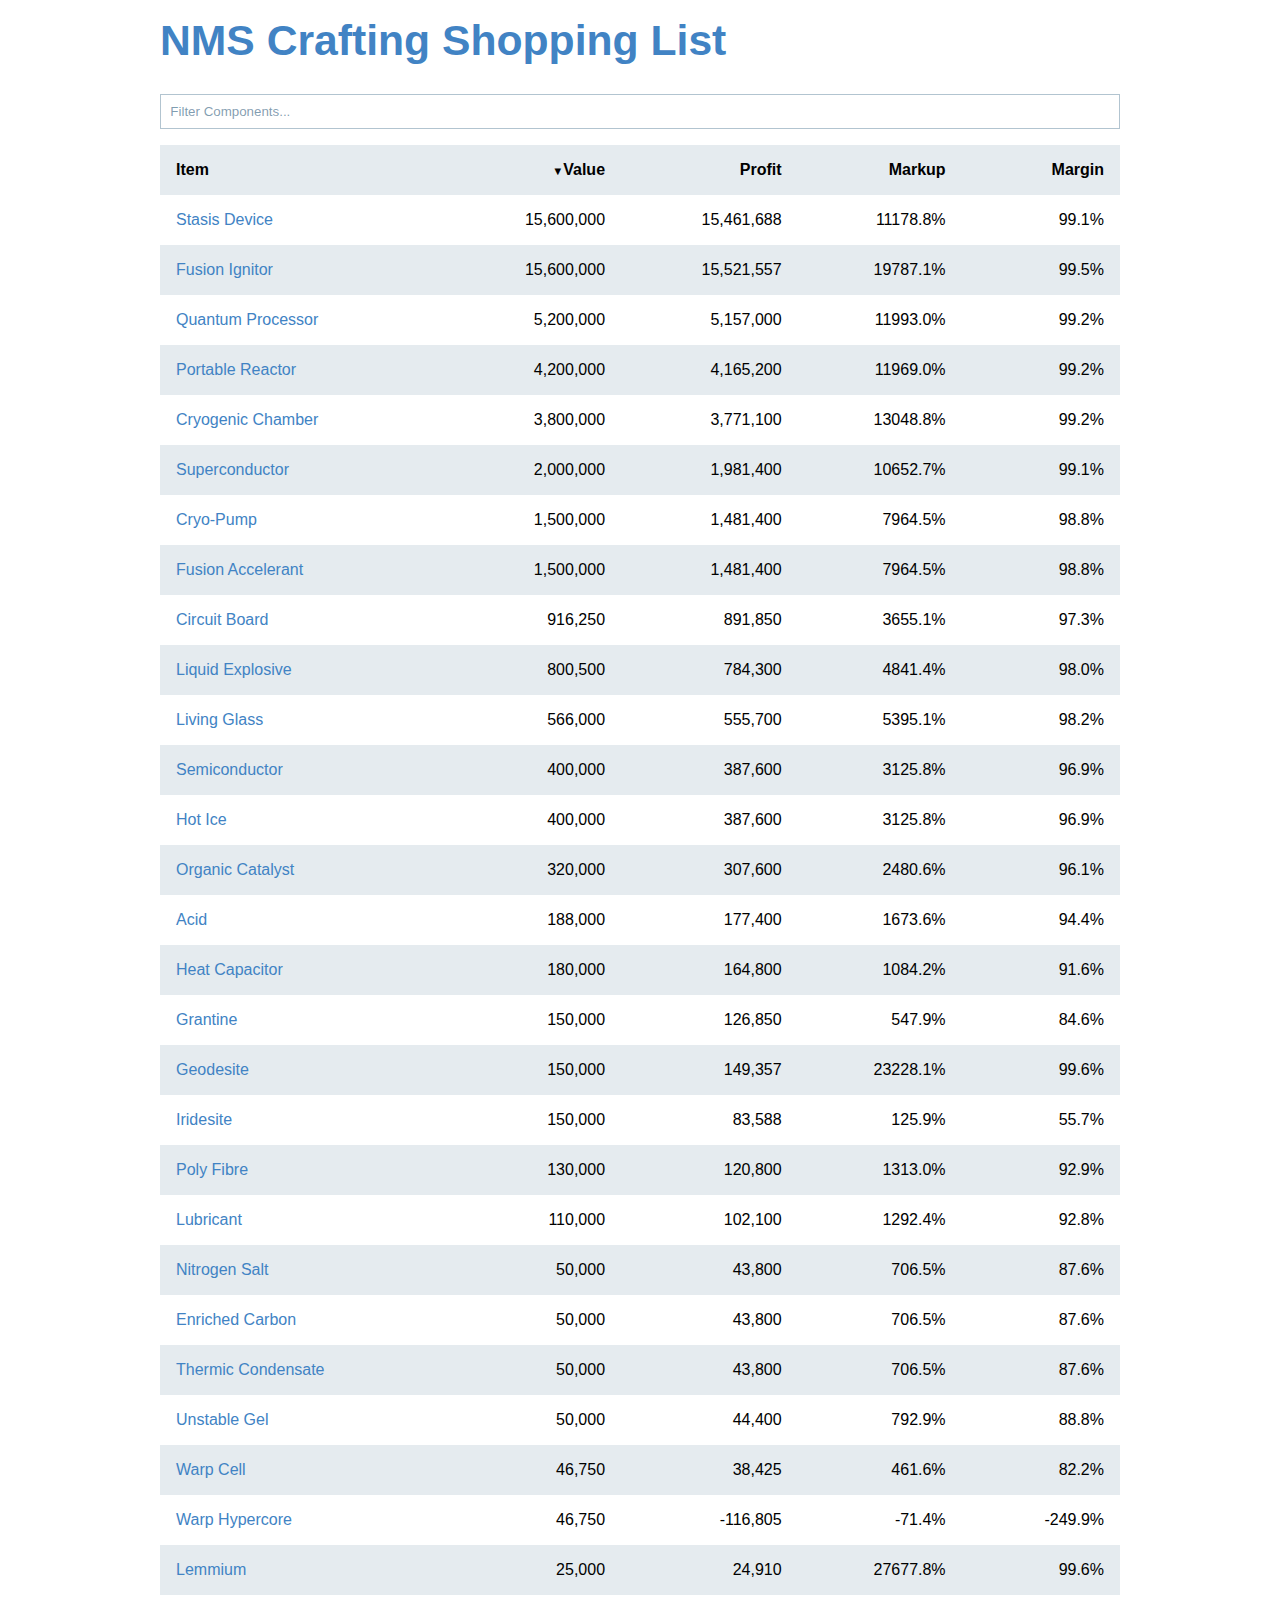
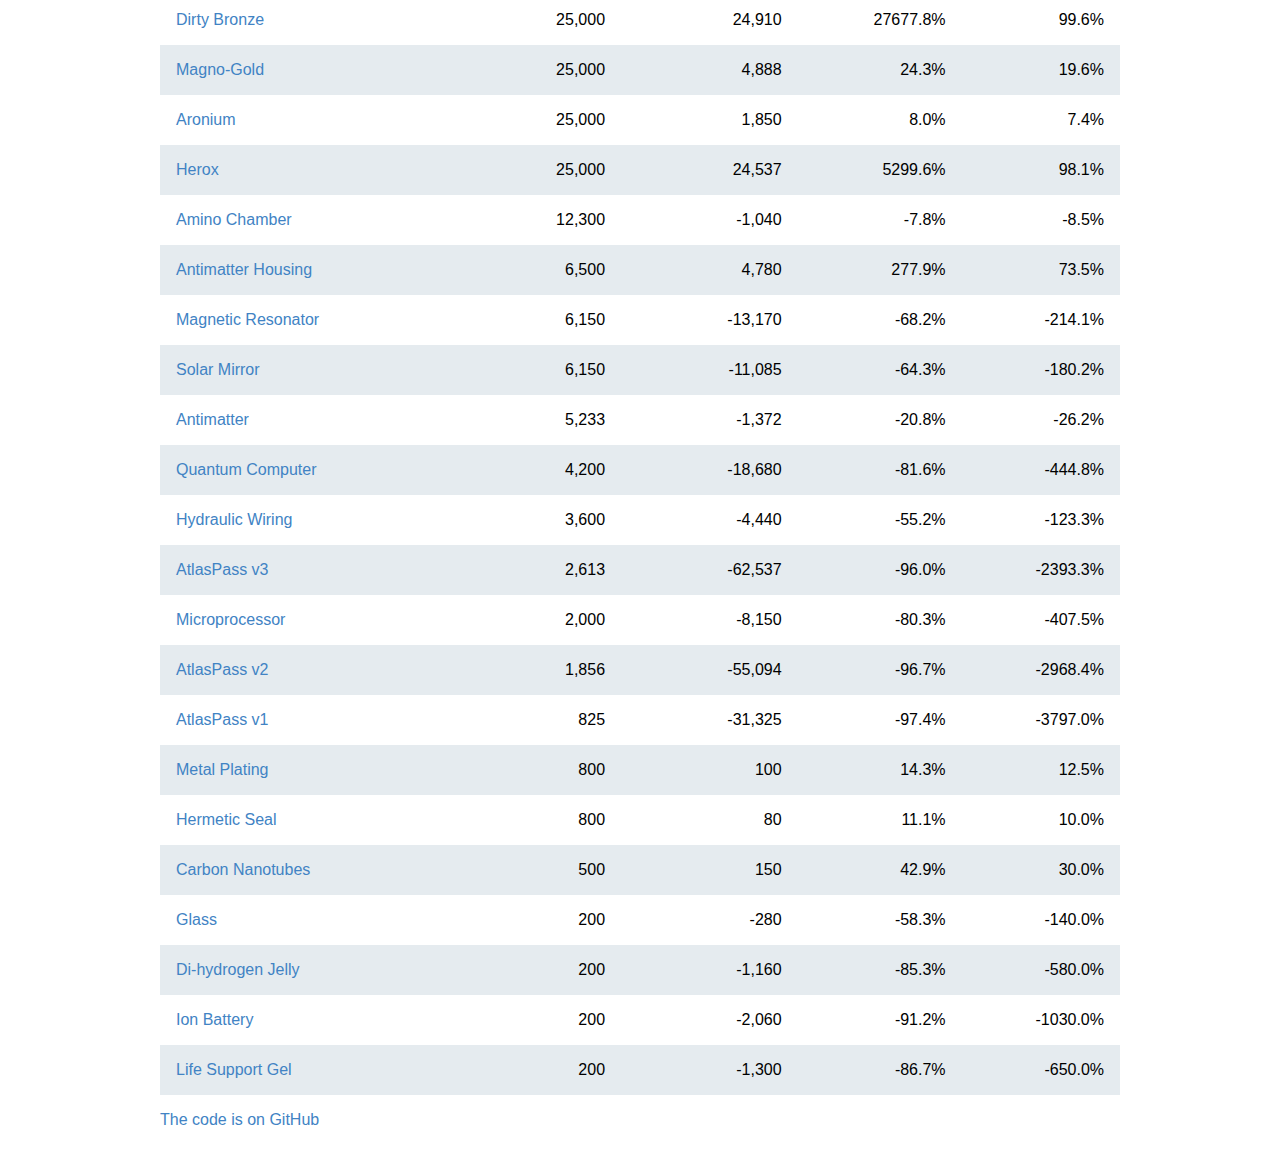
<file: index.html>
<html>
  <head>
    <title>
      NMS Crafting Shopping List
    </title>
    <meta name="viewport" content="width=device-width, initial-scale=1.0, minimum-scale=1.0" />
    <meta charset="utf-8" />
    <link rel="stylesheet" href="css/nms-crafting-shopping-list.css" />
  </head>
  <body onload="init()">
    <h1>
      <a href="/"> NMS Crafting Shopping List </a>
    </h1>
    <script type="text/javascript" src="/lib/viz.js"></script>
    <script type="text/javascript" src="/lib/full.render.js"></script>
    <script type="text/javascript" src="/src/nms-crafting-shopping-list.js"></script>
    <div id='content'></div>
    <footer>
      <p>
        <a href="https://github.com/nms-shoppinglist/nms-shoppinglist.github.io">The code is on GitHub</a>
      </p>
    </footer>
  </body>
</html>
</file>
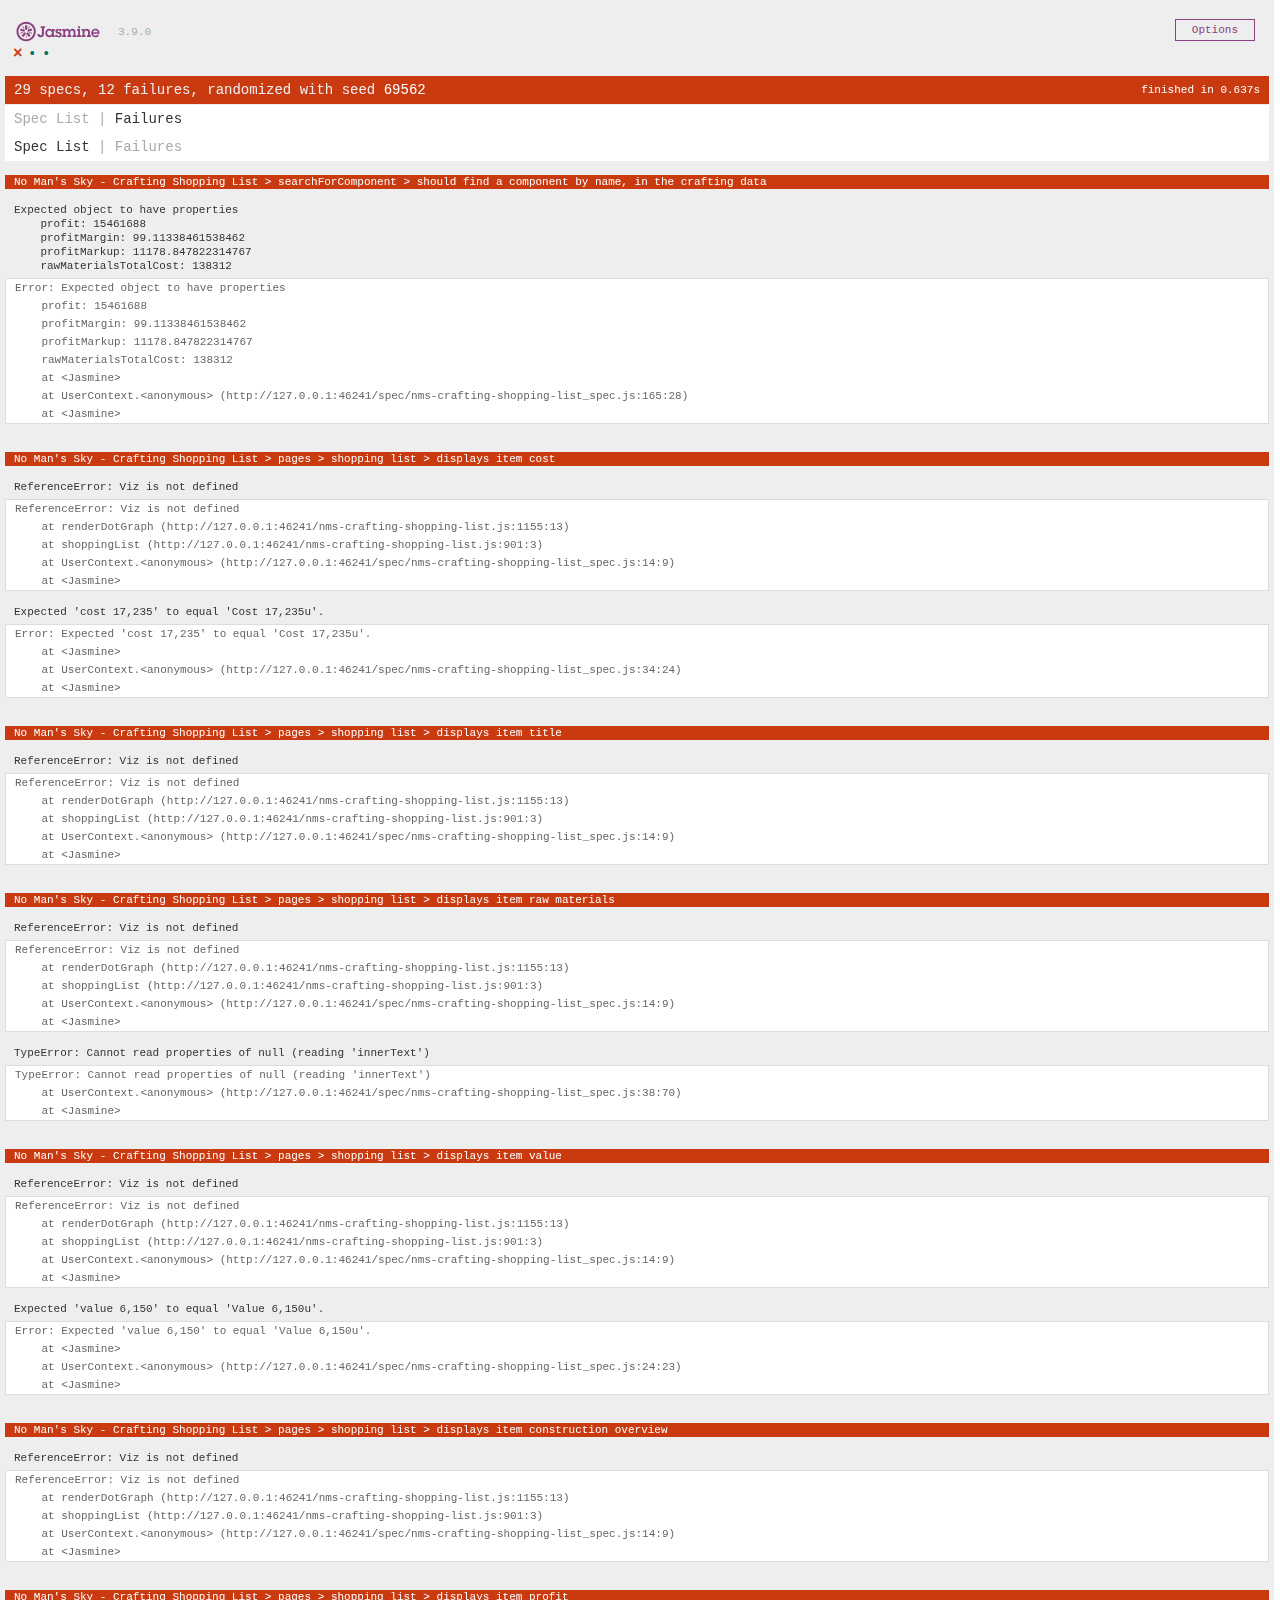
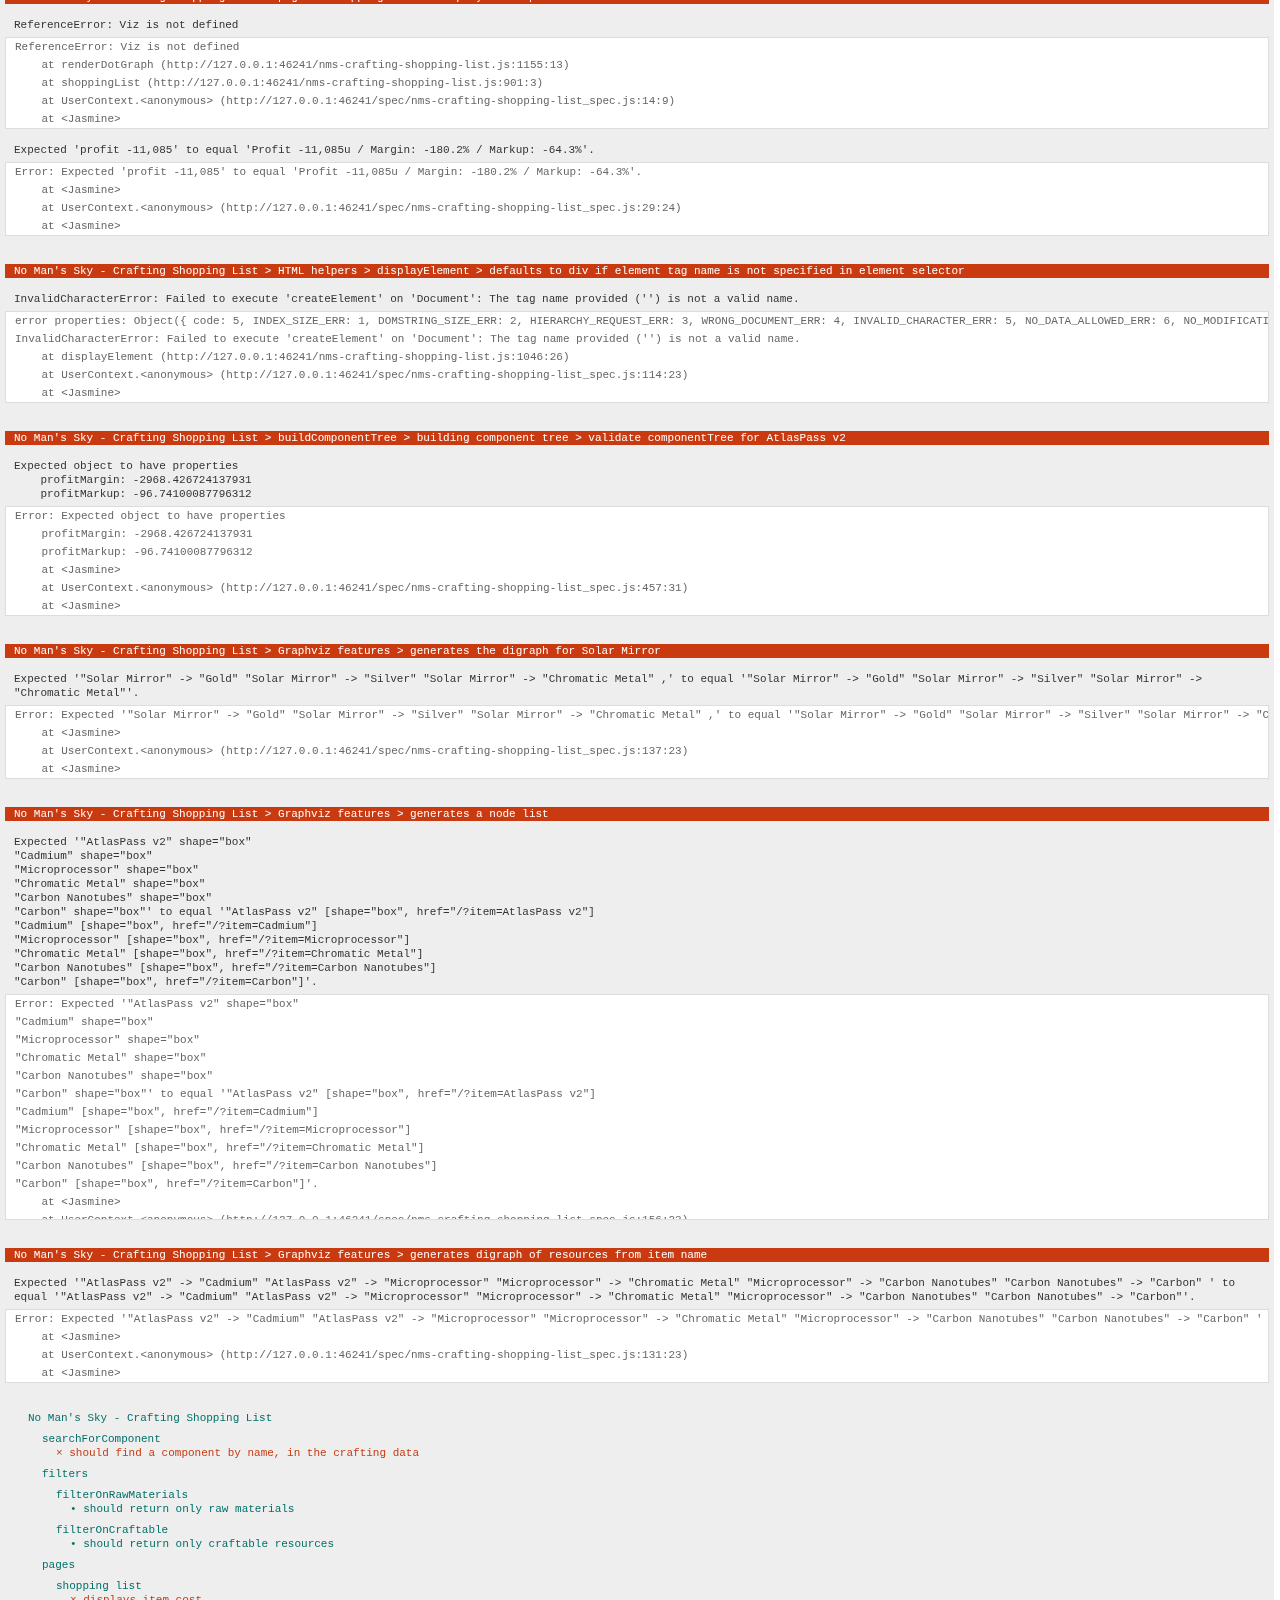
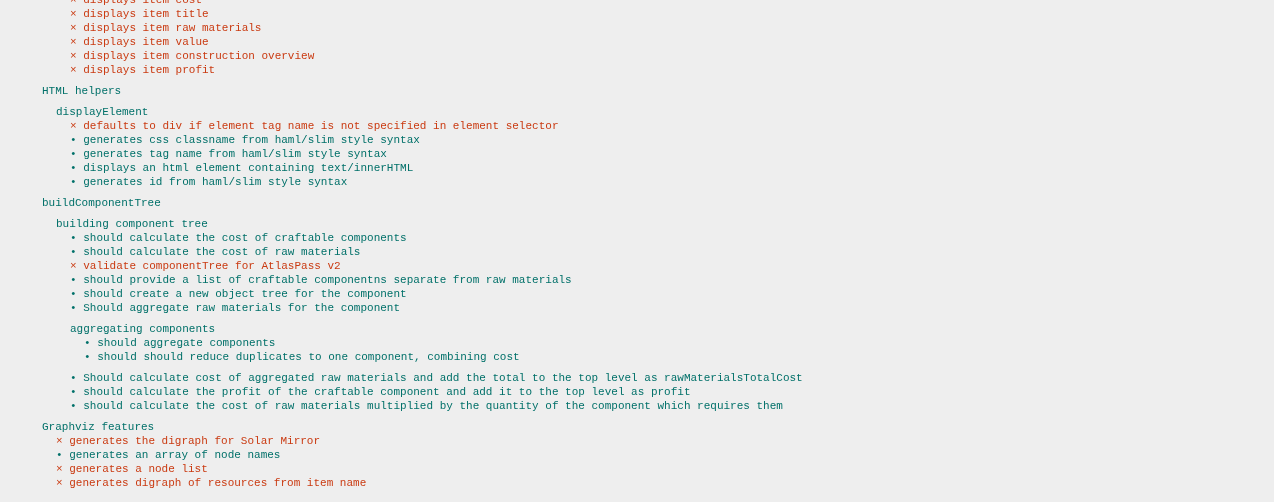
<file: spec/index.html>
<!DOCTYPE html>
<html lang="en">
<head>
  <title>NMS-Crafting-Shopping-List Spec</title>
  <link rel="shortcut icon" type="image/png" href="lib/jasmine-3.9.0/jasmine_favicon.png">
  <link rel="stylesheet" href="lib/jasmine-3.9.0/jasmine.css">

  <script src="lib/jasmine-3.9.0/jasmine.js"></script>
  <script src="lib/jasmine-3.9.0/jasmine-html.js"></script>
  <script src="lib/jasmine-3.9.0/boot0.js"></script>
  <!-- optional: include a file here that configures the Jasmine env -->
  <script src="lib/jasmine-3.9.0/boot1.js"></script>


  <script src="../nms-crafting-shopping-list.js"></script>
  <script src="nms-crafting-shopping-list_spec.js"></script>
</head>
<body>
</body>
</html>
</file>
<file: css/nms-crafting-shopping-list.css>
h1#main_title {
    background-color: rgba(255, 255, 255, 0.4);
    padding: 0.5em;
    border-radius: 0.5em;
}

input#indexPageFilter {
  width: 100%;
  border: 1px solid rgba(0,60,100,0.3);
  padding: 0.7em;
}

::placeholder {
  color: rgba(0,60,100,0.5);
}

th.orderBy::before {
  font-size: 0.7em;
  cursor: pointer;
  content: '▲';
}

th.orderBy.reverse::before {
  content: '▼';
}

.units {
  vertical-align: bottom;
  text-align: center;
  background-color: black;
  color: white;
  border-radius: 3pt;
  background-image: url('units.png');
  background-size: contain;
  background-repeat: no-repeat;
  margin-right: 0.5em;
  padding: 1em;
  padding-left: 3em;
  font-size: 8pt;
}

.component-value {
  background-color: rgba(30, 120, 175, 1);
}
.component-profit {
  background-color: green;
}
.component-cost {
  background-color: red;
}

body {
  background-repeat: no-repeat;
  background-position: center top;
  background-origin: border-box;

  font-family: Arial, sans-serif;
  padding: 1em;
  margin: auto;
  max-width: 60em;
}

h1, h2, h3, h4, h5, h6 {
  font-weight: bold;
}

h1 {
  font-size: 32pt;
}

h2 {
  font-size: 24pt;
}

h3 {
  font-size: 16pt;
}

h4 {
  font-size: 14pt;
}

h5 {
  font-size: 12pt;
}

h6 {
  font-size: 10pt;
}

p, blockquote, ul, ol, dl, li, table, pre {
  margin: 1em 0;
}

img {
  max-width: 100%;
}

table {
  border-collapse: collapse;
  width: 100%;
}

table, th, td {
  padding: 1em;
}

tr:nth-child(even) {
  background-color: rgba(255,255,255,0.6);
}

tr:nth-child(odd) {
  background-color: rgba(0,60,100,0.1);
}

th, td  {
  text-align: right;
}

th:first-child, td:first-child {
  text-align: left;
}

table#indexPage th {
  cursor: pointer;
}

a, a:visited {
  color: #4183C4;
  text-decoration: none;
}

button {
  font-size: 10pt;
  padding: 4px 6px;
  border-radius: 4pt;
  border: 1px solid #bbb;
  background-color: #eee;
}

code, pre {
  font-family: monospace;
}
</file>
<file: spec/lib/jasmine-3.9.0/jasmine.css>
@charset "UTF-8";
body {
  overflow-y: scroll;
}

.jasmine_html-reporter {
  width: 100%;
  background-color: #eee;
  padding: 5px;
  margin: -8px;
  font-size: 11px;
  font-family: Monaco, "Lucida Console", monospace;
  line-height: 14px;
  color: #333;
}
.jasmine_html-reporter a {
  text-decoration: none;
}
.jasmine_html-reporter a:hover {
  text-decoration: underline;
}
.jasmine_html-reporter p, .jasmine_html-reporter h1, .jasmine_html-reporter h2, .jasmine_html-reporter h3, .jasmine_html-reporter h4, .jasmine_html-reporter h5, .jasmine_html-reporter h6 {
  margin: 0;
  line-height: 14px;
}
.jasmine_html-reporter .jasmine-banner,
.jasmine_html-reporter .jasmine-symbol-summary,
.jasmine_html-reporter .jasmine-summary,
.jasmine_html-reporter .jasmine-result-message,
.jasmine_html-reporter .jasmine-spec .jasmine-description,
.jasmine_html-reporter .jasmine-spec-detail .jasmine-description,
.jasmine_html-reporter .jasmine-alert .jasmine-bar,
.jasmine_html-reporter .jasmine-stack-trace {
  padding-left: 9px;
  padding-right: 9px;
}
.jasmine_html-reporter .jasmine-banner {
  position: relative;
}
.jasmine_html-reporter .jasmine-banner .jasmine-title {
  background: url("[data-uri]") no-repeat;
  background: url("[data-uri]") no-repeat, none;
  -moz-background-size: 100%;
  -o-background-size: 100%;
  -webkit-background-size: 100%;
  background-size: 100%;
  display: block;
  float: left;
  width: 90px;
  height: 25px;
}
.jasmine_html-reporter .jasmine-banner .jasmine-version {
  margin-left: 14px;
  position: relative;
  top: 6px;
}
.jasmine_html-reporter #jasmine_content {
  position: fixed;
  right: 100%;
}
.jasmine_html-reporter .jasmine-version {
  color: #aaa;
}
.jasmine_html-reporter .jasmine-banner {
  margin-top: 14px;
}
.jasmine_html-reporter .jasmine-duration {
  color: #fff;
  float: right;
  line-height: 28px;
  padding-right: 9px;
}
.jasmine_html-reporter .jasmine-symbol-summary {
  overflow: hidden;
  margin: 14px 0;
}
.jasmine_html-reporter .jasmine-symbol-summary li {
  display: inline-block;
  height: 10px;
  width: 14px;
  font-size: 16px;
}
.jasmine_html-reporter .jasmine-symbol-summary li.jasmine-passed {
  font-size: 14px;
}
.jasmine_html-reporter .jasmine-symbol-summary li.jasmine-passed:before {
  color: #007069;
  content: "•";
}
.jasmine_html-reporter .jasmine-symbol-summary li.jasmine-failed {
  line-height: 9px;
}
.jasmine_html-reporter .jasmine-symbol-summary li.jasmine-failed:before {
  color: #ca3a11;
  content: "×";
  font-weight: bold;
  margin-left: -1px;
}
.jasmine_html-reporter .jasmine-symbol-summary li.jasmine-excluded {
  font-size: 14px;
}
.jasmine_html-reporter .jasmine-symbol-summary li.jasmine-excluded:before {
  color: #bababa;
  content: "•";
}
.jasmine_html-reporter .jasmine-symbol-summary li.jasmine-excluded-no-display {
  font-size: 14px;
  display: none;
}
.jasmine_html-reporter .jasmine-symbol-summary li.jasmine-pending {
  line-height: 17px;
}
.jasmine_html-reporter .jasmine-symbol-summary li.jasmine-pending:before {
  color: #ba9d37;
  content: "*";
}
.jasmine_html-reporter .jasmine-symbol-summary li.jasmine-empty {
  font-size: 14px;
}
.jasmine_html-reporter .jasmine-symbol-summary li.jasmine-empty:before {
  color: #ba9d37;
  content: "•";
}
.jasmine_html-reporter .jasmine-run-options {
  float: right;
  margin-right: 5px;
  border: 1px solid #8a4182;
  color: #8a4182;
  position: relative;
  line-height: 20px;
}
.jasmine_html-reporter .jasmine-run-options .jasmine-trigger {
  cursor: pointer;
  padding: 8px 16px;
}
.jasmine_html-reporter .jasmine-run-options .jasmine-payload {
  position: absolute;
  display: none;
  right: -1px;
  border: 1px solid #8a4182;
  background-color: #eee;
  white-space: nowrap;
  padding: 4px 8px;
}
.jasmine_html-reporter .jasmine-run-options .jasmine-payload.jasmine-open {
  display: block;
}
.jasmine_html-reporter .jasmine-bar {
  line-height: 28px;
  font-size: 14px;
  display: block;
  color: #eee;
}
.jasmine_html-reporter .jasmine-bar.jasmine-failed, .jasmine_html-reporter .jasmine-bar.jasmine-errored {
  background-color: #ca3a11;
  border-bottom: 1px solid #eee;
}
.jasmine_html-reporter .jasmine-bar.jasmine-passed {
  background-color: #007069;
}
.jasmine_html-reporter .jasmine-bar.jasmine-incomplete {
  background-color: #bababa;
}
.jasmine_html-reporter .jasmine-bar.jasmine-skipped {
  background-color: #bababa;
}
.jasmine_html-reporter .jasmine-bar.jasmine-warning {
  background-color: #ba9d37;
  color: #333;
}
.jasmine_html-reporter .jasmine-bar.jasmine-menu {
  background-color: #fff;
  color: #aaa;
}
.jasmine_html-reporter .jasmine-bar.jasmine-menu a {
  color: #333;
}
.jasmine_html-reporter .jasmine-bar a {
  color: white;
}
.jasmine_html-reporter.jasmine-spec-list .jasmine-bar.jasmine-menu.jasmine-failure-list,
.jasmine_html-reporter.jasmine-spec-list .jasmine-results .jasmine-failures {
  display: none;
}
.jasmine_html-reporter.jasmine-failure-list .jasmine-bar.jasmine-menu.jasmine-spec-list,
.jasmine_html-reporter.jasmine-failure-list .jasmine-summary {
  display: none;
}
.jasmine_html-reporter .jasmine-results {
  margin-top: 14px;
}
.jasmine_html-reporter .jasmine-summary {
  margin-top: 14px;
}
.jasmine_html-reporter .jasmine-summary ul {
  list-style-type: none;
  margin-left: 14px;
  padding-top: 0;
  padding-left: 0;
}
.jasmine_html-reporter .jasmine-summary ul.jasmine-suite {
  margin-top: 7px;
  margin-bottom: 7px;
}
.jasmine_html-reporter .jasmine-summary li.jasmine-passed a {
  color: #007069;
}
.jasmine_html-reporter .jasmine-summary li.jasmine-failed a {
  color: #ca3a11;
}
.jasmine_html-reporter .jasmine-summary li.jasmine-empty a {
  color: #ba9d37;
}
.jasmine_html-reporter .jasmine-summary li.jasmine-pending a {
  color: #ba9d37;
}
.jasmine_html-reporter .jasmine-summary li.jasmine-excluded a {
  color: #bababa;
}
.jasmine_html-reporter .jasmine-specs li.jasmine-passed a:before {
  content: "• ";
}
.jasmine_html-reporter .jasmine-specs li.jasmine-failed a:before {
  content: "× ";
}
.jasmine_html-reporter .jasmine-specs li.jasmine-empty a:before {
  content: "* ";
}
.jasmine_html-reporter .jasmine-specs li.jasmine-pending a:before {
  content: "• ";
}
.jasmine_html-reporter .jasmine-specs li.jasmine-excluded a:before {
  content: "• ";
}
.jasmine_html-reporter .jasmine-description + .jasmine-suite {
  margin-top: 0;
}
.jasmine_html-reporter .jasmine-suite {
  margin-top: 14px;
}
.jasmine_html-reporter .jasmine-suite a {
  color: #333;
}
.jasmine_html-reporter .jasmine-failures .jasmine-spec-detail {
  margin-bottom: 28px;
}
.jasmine_html-reporter .jasmine-failures .jasmine-spec-detail .jasmine-description {
  background-color: #ca3a11;
  color: white;
}
.jasmine_html-reporter .jasmine-failures .jasmine-spec-detail .jasmine-description a {
  color: white;
}
.jasmine_html-reporter .jasmine-result-message {
  padding-top: 14px;
  color: #333;
  white-space: pre-wrap;
}
.jasmine_html-reporter .jasmine-result-message span.jasmine-result {
  display: block;
}
.jasmine_html-reporter .jasmine-stack-trace {
  margin: 5px 0 0 0;
  max-height: 224px;
  overflow: auto;
  line-height: 18px;
  color: #666;
  border: 1px solid #ddd;
  background: white;
  white-space: pre;
}
</file>
